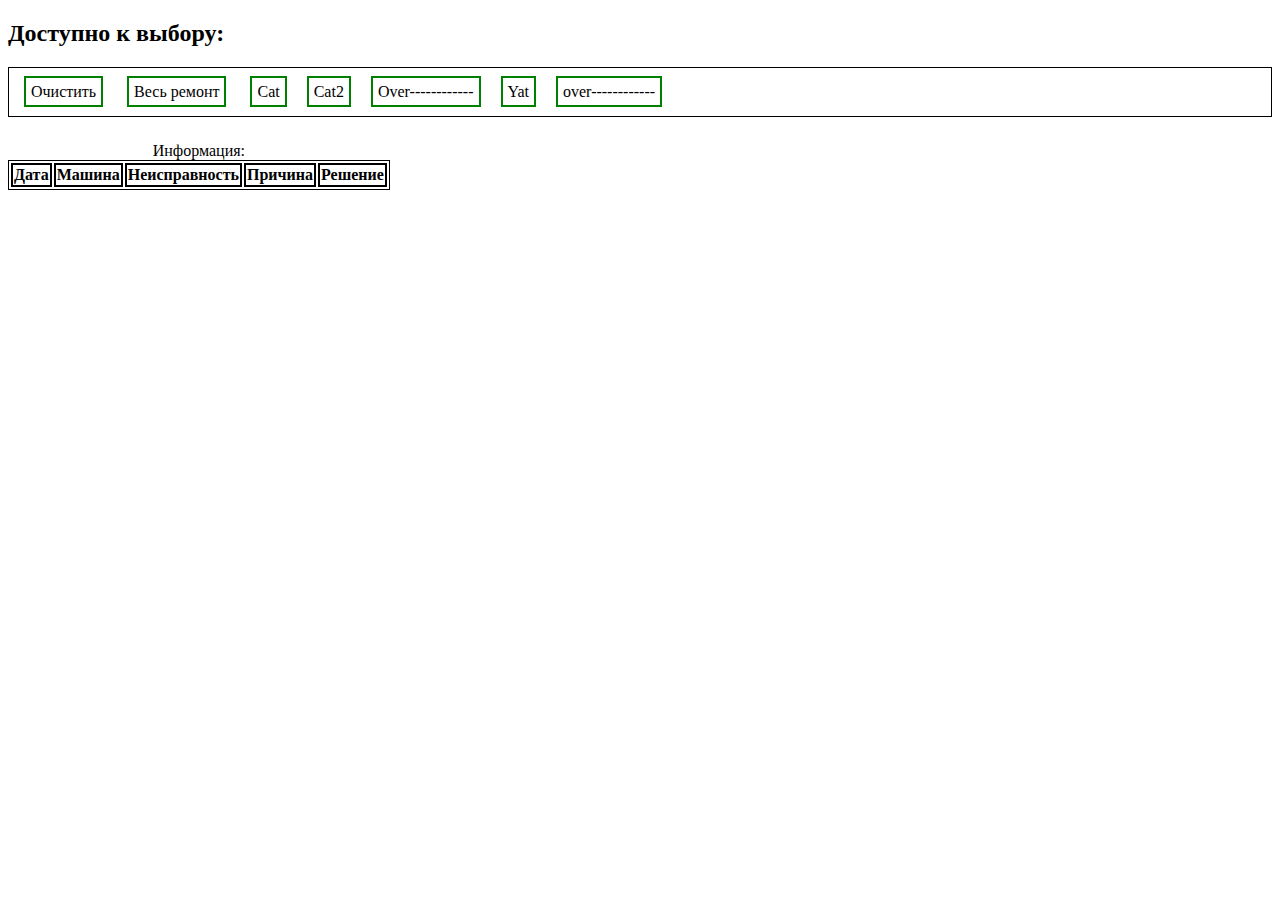
<file: rescuer.html>
<!DOCTYPE html>
<html>
<head>
	<title>Cool</title>


	<style type="text/css">
		#list {
			border: solid 1px;
			margin: 10px 0 10px 0;
			padding: 15px 5px 15px 5px;
		}
		#list>span{
			border: green solid 2px;
			margin: 10px;
			padding: 5px;
		}
		#result{
			margin: 25px 0 15px 0;
		}

		#result-table{
			border: solid 1px;
		}
		#result-tr >th{
			border: solid 2px;
		}
		.result-tr >td{
			border: solid 1px;
		}
		

	</style>
</head>
<body>
		<h2>Доступно к выбору:</h2>
	<div id="list">
		<span class='machine'>Очистить</span>
		<span class='machine'>Весь ремонт</span>
	</div>

	<div id="result">
    
   	 	<table id="result-table">
    		<caption>Информация:</caption>
    			<tr id="result-tr">
    				<th>Дата</th>
    				<th>Машина</th>
    				<th>Неисправность</th>
    				<th>Причина</th>
    				<th>Решение</th>
    			</tr>
    	</table>
	</div>
    




<script src="https://ajax.googleapis.com/ajax/libs/jquery/2.2.0/jquery.min.js"></script> 

<script type="text/javascript">
	
	let baza = {
		"00001":{"machine":"Yat","date":"12.12.19","problem":"нет задней передачи","cause":"Джойстик","decision":"Замена джойстика"},
		"00002":{"machine":"Cat2","date":"12.12.19","problem":"нет задней передачи2","cause":"Джойстик2","decision":"Замена джойстика2"},
		"00003":{"machine":"over------------","date":"12.12.19","problem":"нет задней передачи2 нет задней передачи2 нет задней передачи2 нет задней передачи2","cause":"Джойстик2Джойстик2Джойстик2Джойстик2Джойстик2Джойстик2Джойстик2Джойстик2Джойстик2","decision":"Замена джойстика2Замена джойстика2Замена джойстика2Замена джойстика2Замена джойстика2Замена джойстика2Замена джойстика2Замена джойстика2Замена джойстика2Замена джойстика2Замена джойстика2Замена джойстика2Замена джойстика2Замена джойстика2"},
		"00004":{"machine":"Cat","date":"12.12.19","problem":"нет задней передачи","cause":"Джойстик","decision":"Замена джойстика"},
		"00005":{"machine":"Cat2","date":"12.12.19","problem":"нет задней передачи2","cause":"Джойстик2","decision":"Замена джойстика2"},
		"00006":{"machine":"Over------------","date":"12.12.19","problem":"нет задней передачи2 нет задней передачи2 нет задней передачи2 нет задней передачи2","cause":"Джойстик2Джойстик2Джойстик2Джойстик2Джойстик2Джойстик2Джойстик2Джойстик2Джойстик2","decision":"Замена джойстика2Замена джойстика2Замена джойстика2Замена джойстика2Замена джойстика2Замена джойстика2Замена джойстика2Замена джойстика2Замена джойстика2Замена джойстика2Замена джойстика2Замена джойстика2Замена джойстика2Замена джойстика2"},
	};


// Реализовать нажатие на выбранную "machine" - пробежать  по массиву и распечатать по этой машине данные

function init(){
$( ".machine").click(function() {
  findMc(this.innerHTML);
});

};



// Пробежаться по массиву baza, закинуть значения в коллекцию сет - "machine" и  распечатать в див значения
//Transform to array to Sort
function getMachine (){
let setM = new Set();
//Need to  make list with only не повторяющимися  значениями
Object.values(baza).forEach(value => {setM.add(value.machine)});
Array.from(setM).sort().forEach(value => {addToDivMs(value)});

  
};

function getResult (){
Object.values(baza).forEach(value => {
  addToResult(value);
})
};

// if select all repair --> add to result all
function findMc (Mashine){
	$( ".result-tr").remove(); //clear list repair 
Object.values(baza).forEach(value => {if (value.machine==Mashine ||"Весь ремонт"==Mashine){addToResult (value)}});
};

// Insert div > list 
function addToDivMs (Mashine){
$("#list").append("<span class='machine'>"+Mashine+"</span>")
};


function addToResult (Object){
$("#result-table").append("<tr class='result-tr'><td>"+Object.date+"</td><td>"+Object.machine+"</td><td> "+Object.problem+"</td><td> "+Object.cause+" </td><td>"+Object.decision+" </td></tr>")	
}


getMachine();
init();
</script>

</body>
</html>
</file>
